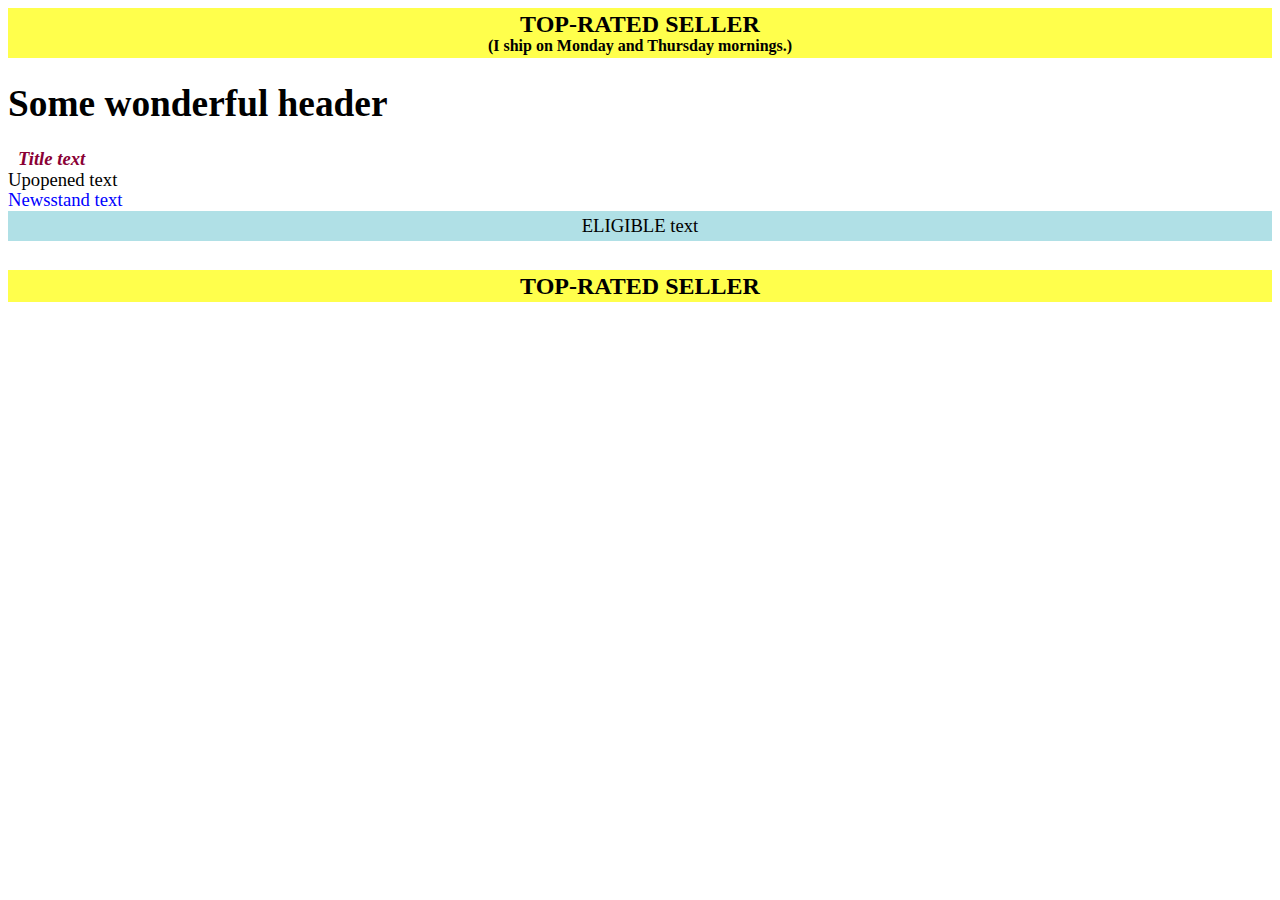
<file: linkref.html>
<html>
    <!-- <head> -->
        <!-- <link rel='stylesheet' type='text/css' href='https://drive.google.com/file/d/1F6X88JvaYWZdEBO5DiQrMBZTS9cNOLR5'> -->
        <!-- <link rel='stylesheet' type='text/css' href='https://drive.google.com/file/d/1F6X88JvaYWZdEBO5DiQrMBZTS9cNOLR5'> -->
        <!-- <link rel='stylesheet' type='text/css' href='https://drive.google.com/uc?export=view&id=1F6X88JvaYWZdEBO5DiQrMBZTS9cNOLR5'> -->

        <!-- <link rel='stylesheet' type='text/css' href='https://drive.google.com/uc?id=1F6X88JvaYWZdEBO5DiQrMBZTS9cNOLR5'> -->

        <link rel='stylesheet' type='text/css' href='https://jeffpedneau.github.io/ebay/SingleIssue.css'>

        <!-- https://jeffpedneau.github.io/ebay/css/SingleIssue.css -->


        <!-- <link
            rel='stylesheet'
            type='text/css'
            crossorigin="anonymous"
            href='drive.lienuc.com/uc?id=1F6X88JvaYWZdEBO5DiQrMBZTS9cNOLR5'
            alt=""
            > -->

        <!-- <title> -->
            <!-- Jeff CSS hosting -->
        <!-- </title> -->
    <!-- </head> -->

    <body>
        <div class="deffont">
            <div class="intro"></div>

            <h1>Some wonderful header</h1>

            <div class="ifYouSeeThis">
                You should not see this text.
            </div>

            <div class="title">Title text</div>
            <div class="upopened">Upopened text</div>
            <div class="newsstand">Newsstand text</div>

            <div class="eligible">ELIGIBLE text</div>

            <br>
            <div class="outro"></div>

        </div>
    </body>
</html>
</file>
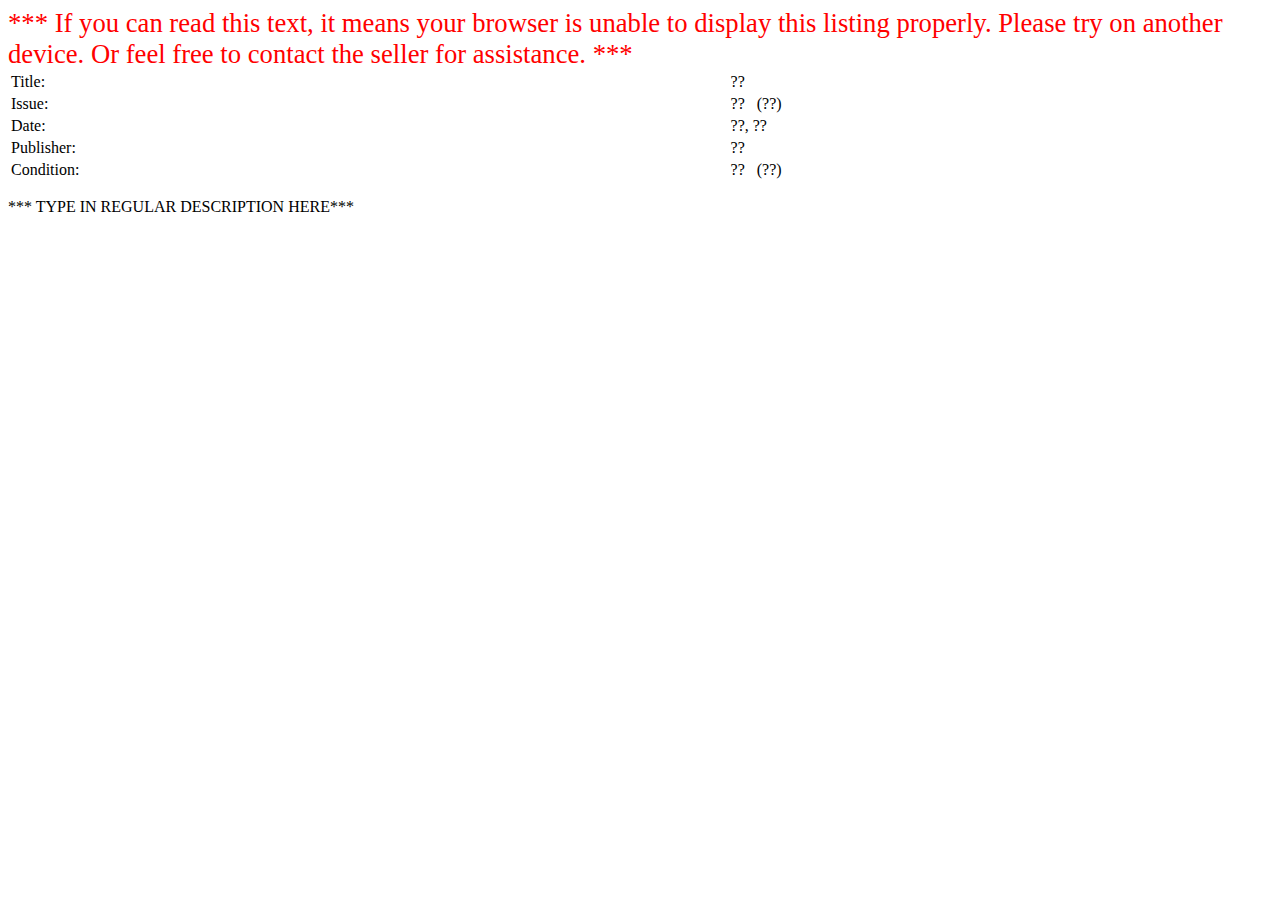
<file: TestListing.html>
<!doctype html>
<html>
<head>
  <meta charset="utf-8">
  <title>Comics</title>
  <base href="/">

  <meta name="viewport" content="width=device-width, initial-scale=1">
  <link href='https://drive.google.com/uc?export=view&id=1F6X88JvaYWZdEBO5DiQrMBZTS9cNOLR5' rel='stylesheet' type='text/css'>
  <!-- <link href='https://drive.google.com/uc?export=view&id=1IzPKFYbGcNba-WQlrJ5xhMTFFM8kGsoF' rel='stylesheet' type='text/css'> -->

</head>
<body>

<!-------------------------------------------------------------------->
<div class="deffont">
  <div class="ifYouSeeThis" style="font-size: 20pt; color: red">*** If you can read this text, it means your browser is unable to display this listing properly.  Please try on another device.  Or feel free to contact the seller for assistance. ***</div>
  <div class="intro"></div>

  <div class="maininfo">
    <div class="eligible">
        <span class="eligible-before"></span>
        <span class="eligible-shiprate"></span>
        <span class="eligible-after"></span>
    </div>

    <table style="width:100%">
      <tr>
          <td class="col1">Title:</td>
          <td class="title">??</td>
      </tr>

      <tr>
          <td class="col1">Issue:</td>
          <td class="issue">?? <span class="notable">&nbsp;&nbsp;(??)</span></td>
      </tr>

      <tr>
        <td class="col1">Date:</td>
        <td class="date">??, ??</td>
      </tr>

      <tr>
          <td class="col1">Publisher:</td>
          <td class="publisher">??</td>
      </tr>

      <tr>
          <td class="col1">Condition:</td>
          <td class="condition">?? <span class="conddetail">&nbsp;&nbsp;(??)</span></td>
      </tr>
  
    </table>

  </div>
    
  <div class="details">
      <p class="description">*** TYPE IN REGULAR DESCRIPTION HERE***</p>
      
      <p class="zoomin"></p>
  </div>

  <div class="shiprate-detail">
    <span class="shiprate"></span>

    <p class="snugup">
        <span class="beforeShipping"></span>
        <span class="totalShipping"></span>
        <span class="afterShipping"></span>
    </p>

    <p class="notSeeIt"></p>
  </div>

  <div class="wrapup">
    <span class="aboutme-title"></span>
    <p class="aboutme snugup"></p>
    <p class="newlistings"></p>
    <p class="final"></p>
  </div>

  <div class="specials"></div>
  <div class="outro"></div>

</div>

<!-------------------------------------------------------------------->
</body>
</html>
</file>
